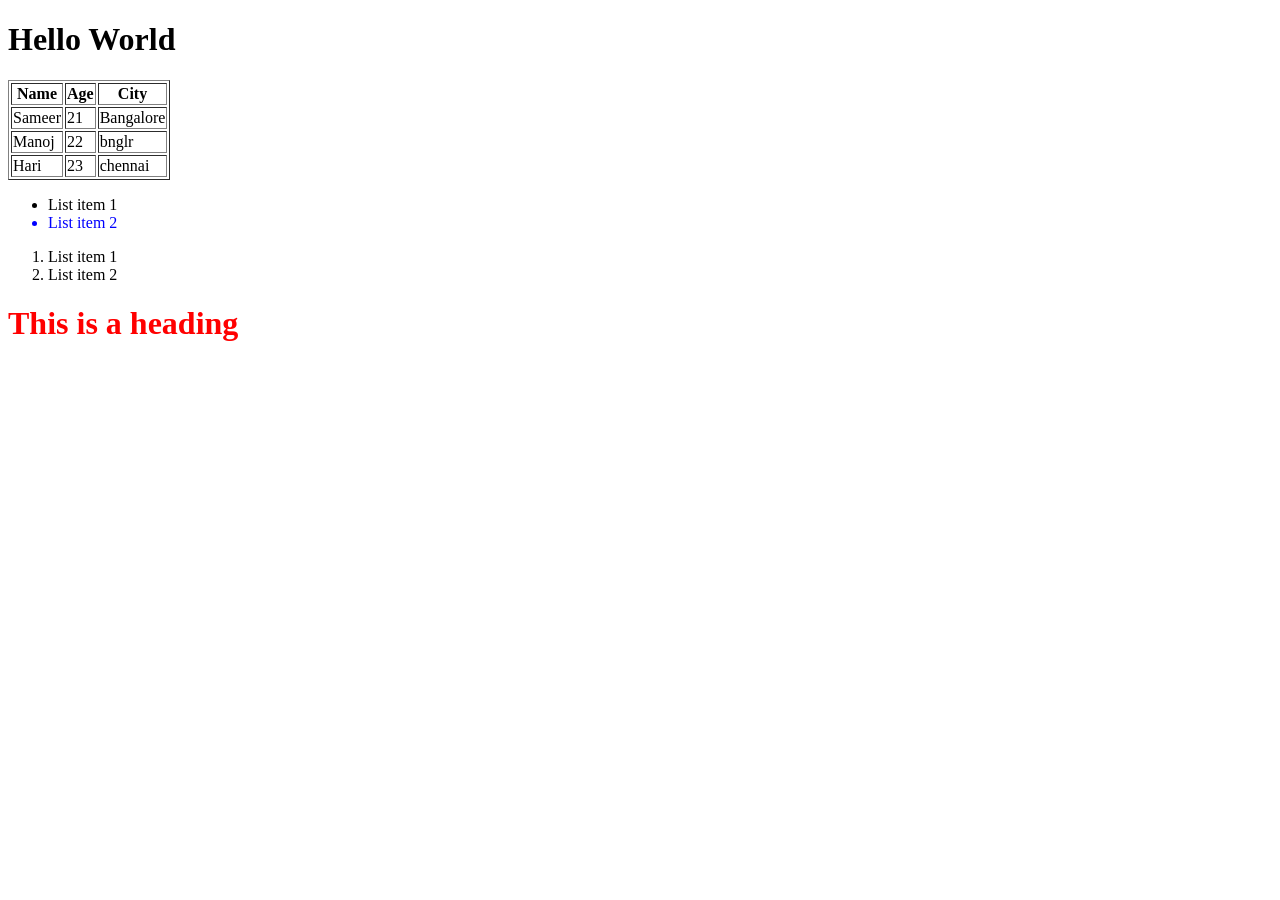
<file: first.html>
<!doctype html>
<html lang="en">
  <head>
    <meta charset="UTF-8" />
    <meta name="viewport" content="width=device-width, initial-scale=1.0" />
    <title>Document</title>
  </head>
  <body>
    <h1>Hello World</h1>
    <!-- My table starts here-->
    <table border="1">
      <tr>
        <th>Name</th>
        <th>Age</th>
        <th>City</th>
      </tr>

      <tr>
        <td>Sameer</td>
        <td>21</td>
        <td>Bangalore</td>
      </tr>

      <tr>
        <td>Manoj</td>
        <td>22</td>
        <td>bnglr</td>
      </tr>

      <tr>
        <td>Hari</td>
        <td>23</td>
        <td>chennai</td>
      </tr>
    </table>
    <!-- My table ends here-->

    <ul>
      <li>List item 1</li>
      <li style="color: blue">List item 2</li>
    </ul>
    <ol>
      <li>List item 1</li>
      <li>List item 2</li>
    </ol>
    <h1 style="color: red">This is a heading</h1>
  </body>
</html>
</file>
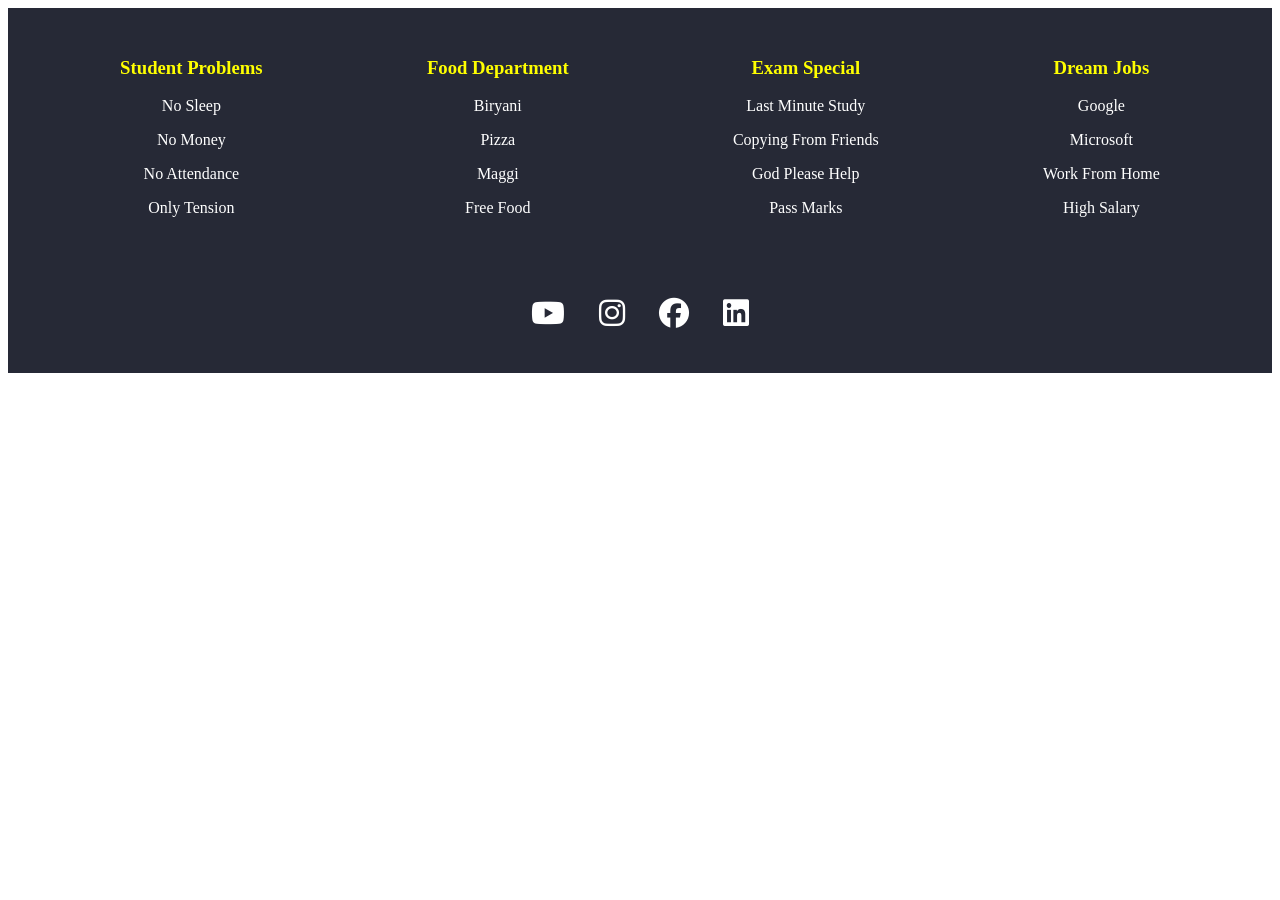
<file: footer.html>
<!doctype html>
<html>
  <head>
    <title>Student Life</title>
    <link rel="stylesheet" href="footer.css" />
    <link
      rel="stylesheet"
      href="https://cdnjs.cloudflare.com/ajax/libs/font-awesome/6.5.0/css/all.min.css"
    />
  </head>
  <body>
    <footer>
      <div class="footer">
        <div>
          <h3>Student Problems</h3>
          <p>No Sleep</p>
          <p>No Money</p>
          <p>No Attendance</p>
          <p>Only Tension</p>
        </div>

        <div>
          <h3>Food Department</h3>
          <p>Biryani</p>
          <p>Pizza</p>
          <p>Maggi</p>
          <p>Free Food</p>
        </div>

        <div>
          <h3>Exam Special</h3>
          <p>Last Minute Study</p>
          <p>Copying From Friends</p>
          <p>God Please Help</p>
          <p>Pass Marks</p>
        </div>

        <div>
          <h3>Dream Jobs</h3>
          <p>Google</p>
          <p>Microsoft</p>
          <p>Work From Home</p>
          <p>High Salary</p>
        </div>
      </div>

      <div class="bottom">
        <i class="fa-brands fa-youtube"></i>
        <i class="fa-brands fa-instagram"></i>
        <i class="fa-brands fa-facebook"></i>
        <i class="fa-brands fa-linkedin"></i>
      </div>
    </footer>
  </body>
</html>
</file>
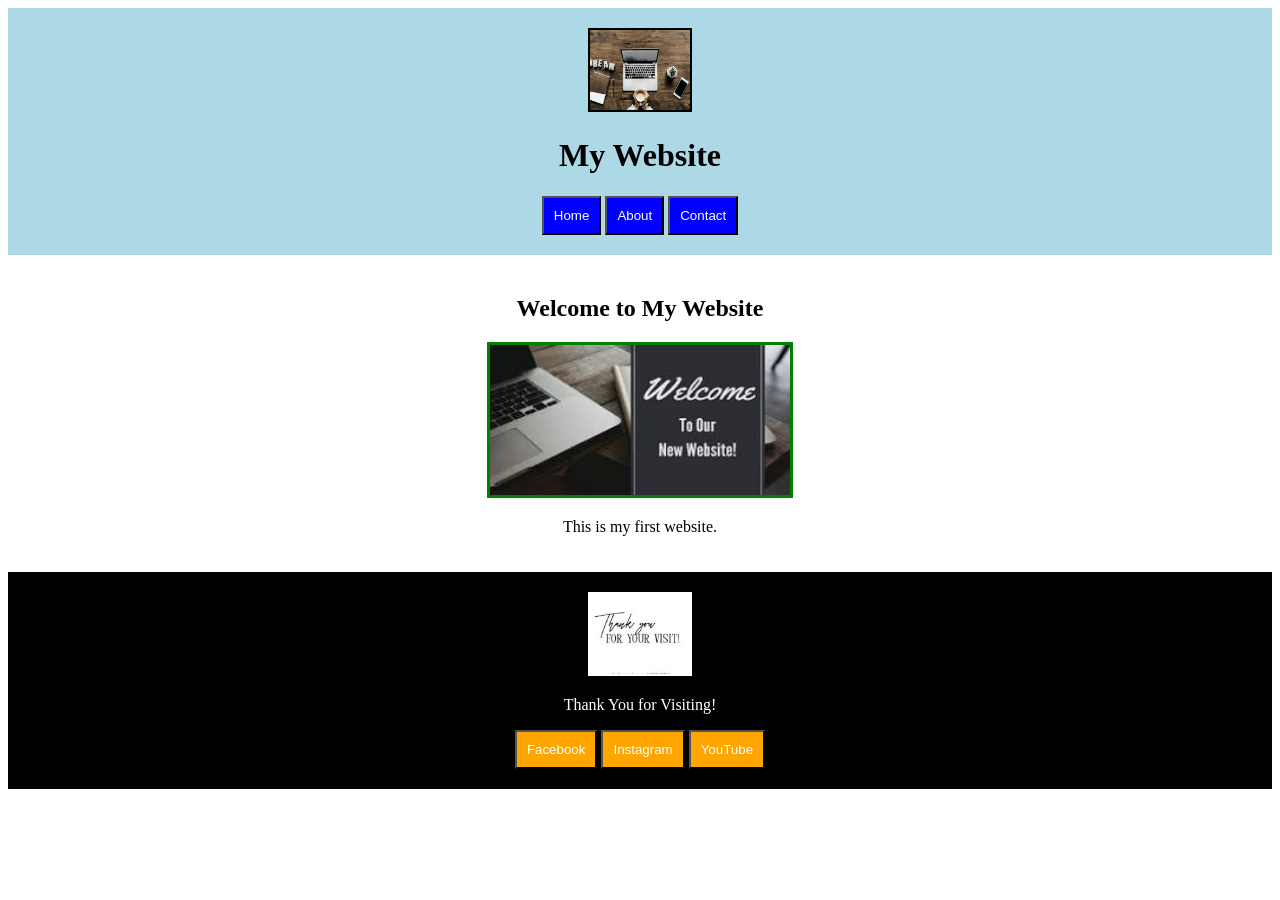
<file: headerandfooter.html>
<!doctype html>
<html>
  <head>
    <title>My Website</title>
    <link rel="stylesheet" href="headerandfooter.css" />
  </head>
  <body>
    <!-- Header -->
    <header>
      <div class="header">
        <img
          src="[data-uri]"
          width="100"
          height="80"
        />

        <h1>My Website</h1>

        <button>Home</button>
        <button>About</button>
        <button>Contact</button>
      </div>
    </header>

    <!-- Body -->
    <div class="content">
      <h2>Welcome to My Website</h2>

      <img
        src="[data-uri]"
        width="300"
        height="150"
      />

      <p>This is my first website.</p>
    </div>

    <!-- Footer -->
    <footer>
      <div class="footer">
        <img
          src="[data-uri]"
          width="100"
          height="80"
        />

        <p>Thank You for Visiting!</p>

        <button>Facebook</button>
        <button>Instagram</button>
        <button>YouTube</button>
      </div>
    </footer>
  </body>
</html>
</file>
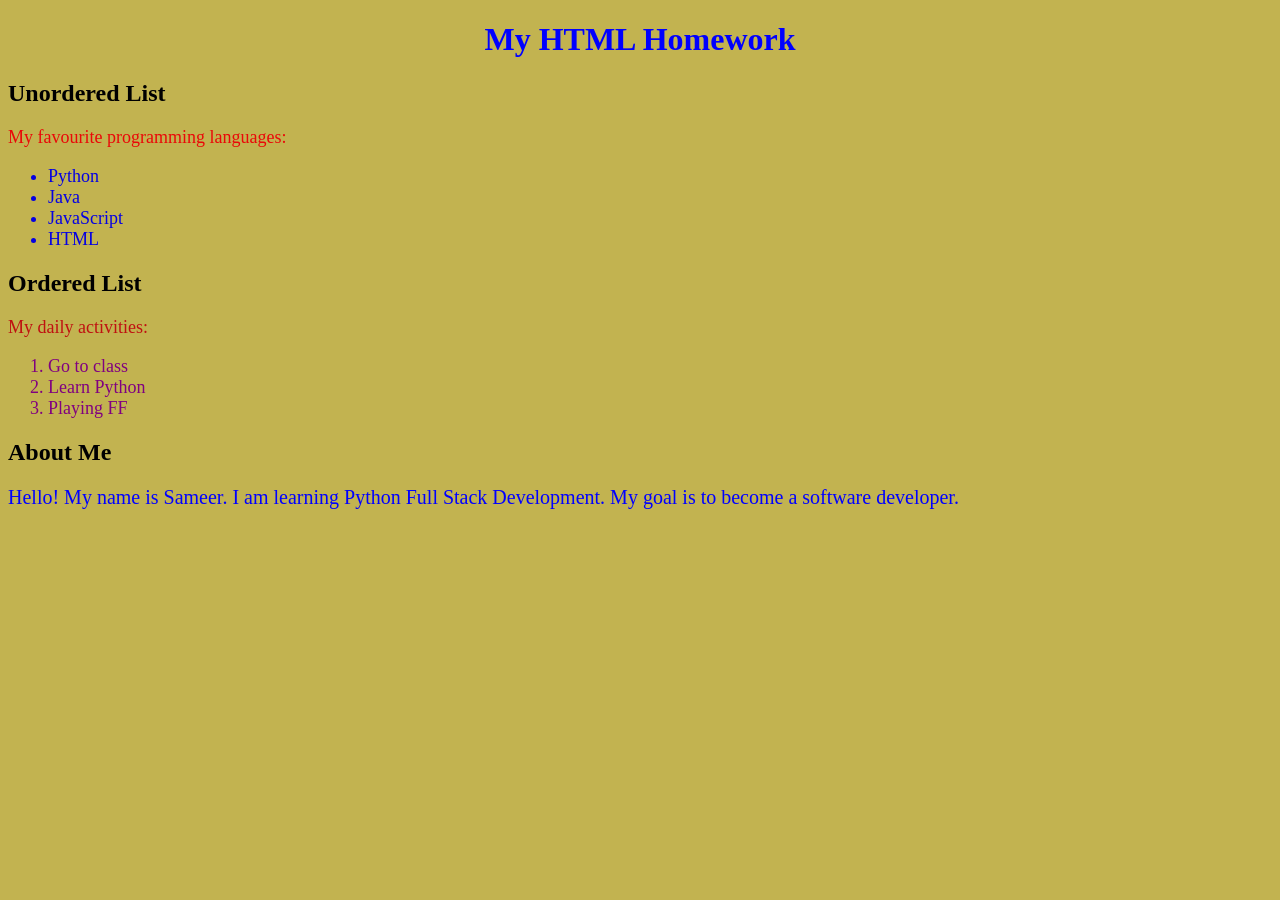
<file: homework.html>
<!doctype html>
<html>
  <head>
    <title>My Homework</title>
  </head>

  <body style="background-color: rgb(194, 179, 80)">
    <h1 style="color: blue; text-align: center">My HTML Homework</h1>

    <h2 style="color: rgb(0, 0, 0)">Unordered List</h2>

    <p style="color: rgb(234, 8, 8); font-size: 18px">
      My favourite programming languages:
    </p>

    <ul style="color: rgb(5, 1, 226); font-size: 18px">
      <li>Python</li>
      <li>Java</li>
      <li>JavaScript</li>
      <li>HTML</li>
    </ul>

    <h2 style="color: rgb(0, 0, 0)">Ordered List</h2>

    <p style="color: rgb(191, 17, 17); font-size: 18px">My daily activities:</p>

    <ol style="color: purple; font-size: 18px">
      <li>Go to class</li>
      <li>Learn Python</li>
      <li>Playing FF</li>
    </ol>

    <h2 style="color: rgb(0, 0, 0)">About Me</h2>

    <p style="color: blue; font-size: 20px; text-align: justify">
      Hello! My name is Sameer. I am learning Python Full Stack Development. My
      goal is to become a software developer.
    </p>
  </body>
</html>
</file>
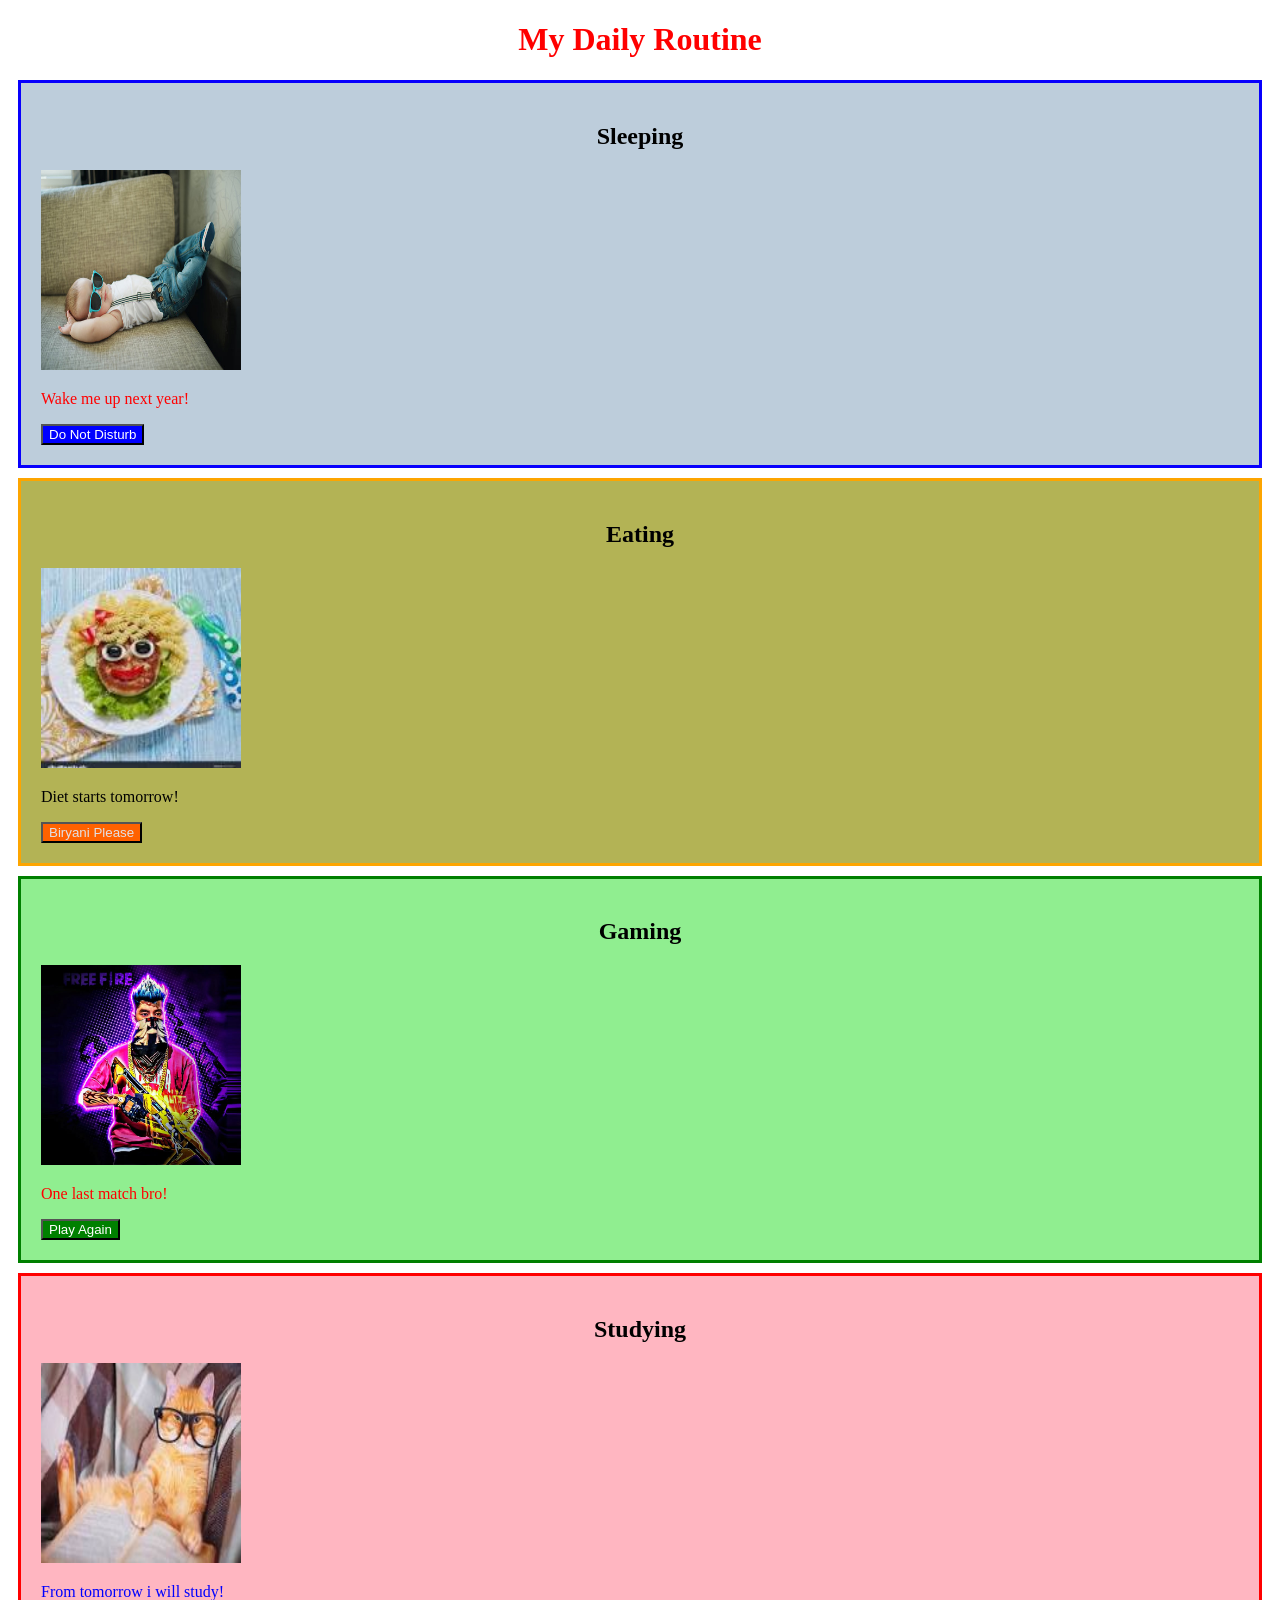
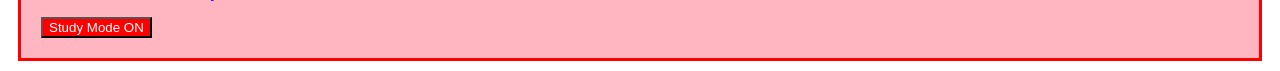
<file: sameer.html>
<!doctype html>
<html>
  <head>
    <title>Daily Life</title>
    <link rel="stylesheet" href="sameer.css" />
  </head>
  <body>
    <h1>My Daily Routine</h1>

    <div class="container1" id="sleep">
      <h2>Sleeping</h2>
      <img src="images\sleeping.jpg" width="200" height="200" />
      <p>Wake me up next year!</p>
      <button class="btn1">Do Not Disturb</button>
    </div>

    <div class="container2" id="food">
      <h2>Eating</h2>
      <img src="images\food.jpg" width="200" height="200" />
      <p style="color: rgb(0, 0, 0)">Diet starts tomorrow!</p>
      <button class="btn2">Biryani Please</button>
    </div>

    <div class="container3" id="gaming">
      <h2>Gaming</h2>
      <img src="images\gaming.jpg" width="200" height="200" />
      <p style="color: rgb(255, 0, 0)">One last match bro!</p>
      <button class="btn3">Play Again</button>
    </div>

    <div class="container4" id="study">
      <h2>Studying</h2>
      <img src="images\studying.jpg" width="200" height="200" />
      <p style="color: blue">From tomorrow i will study!</p>
      <button class="btn4">Study Mode ON</button>
    </div>
  </body>
</html>
</file>
<file: footer.css>
footer {
    background-color: #262936;
    color: #ffffff;
    padding: 30px;
}

.footer {
    display: flex;
    justify-content: space-around;
    text-align: center;
}

h3 {
    color: yellow;
}


.bottom {
    text-align: center;
    margin-top: 50px;
}

.bottom i {
    font-size: 30px;
    margin: 15px;
    color: white;
    cursor: pointer;
}
</file>
<file: headerandfooter.css>
header {
    background-color: lightblue;
    padding: 20px;
    text-align: center;
}

.header img {
    border: 2px solid black;
}

.header button {
    background-color: blue;
    color: white;
    padding: 10px;
}

.content {
    text-align: center;
    padding: 20px;
}

.content img {
    border: 3px solid green;
}

footer {
    background-color: black;
    padding: 20px;
    text-align: center;
}

.footer {
    color: white;
}

.footer img {
    border: 2px solid white;
}

.footer button {
    background-color: orange;
    color: white;
    padding: 10px;
}
</file>
<file: sameer.css>
h1{

    color:red;
    text-align: center;
}
.container1 p{
    color: rgb(255, 1, 1);
}

.container1 {
    background-color: rgb(189, 205, 219);
    padding: 20px;
    margin: 10px;
}

h2{
    color: rgb(0, 0, 0);
    text-align: center;
}

#sleep {
    border: 3px solid rgb(8, 0, 253);
}

.container1 .btn1 {
    background-color: rgb(0, 0, 255);
    color: white;
}

/* Food */
.container2 {
    background-color: rgb(179, 179, 85);
    padding: 20px;
    margin:10px;
} 

#food {
    border: 3px solid rgb(253, 165, 0);
}

.container2 .btn2 {
    background-color: rgb(255, 98, 0);
    color: rgb(226, 224, 228);
    
}

/* Gaming */
.container3 {
    background-color: lightgreen;
    padding: 20px;
    margin: 10px;
}

#gaming {
    border: 3px solid green;
}

.container3 .btn3 {
    background-color: green;
    color: white;
}

/* Studying */
.container4 {
    background-color: lightpink;
    padding: 20px;
    margin: 10px;
}

#study {
    border: 3px solid red;
}


.container4 .btn4 {
    background-color: red;
    color: white;
}
</file>
